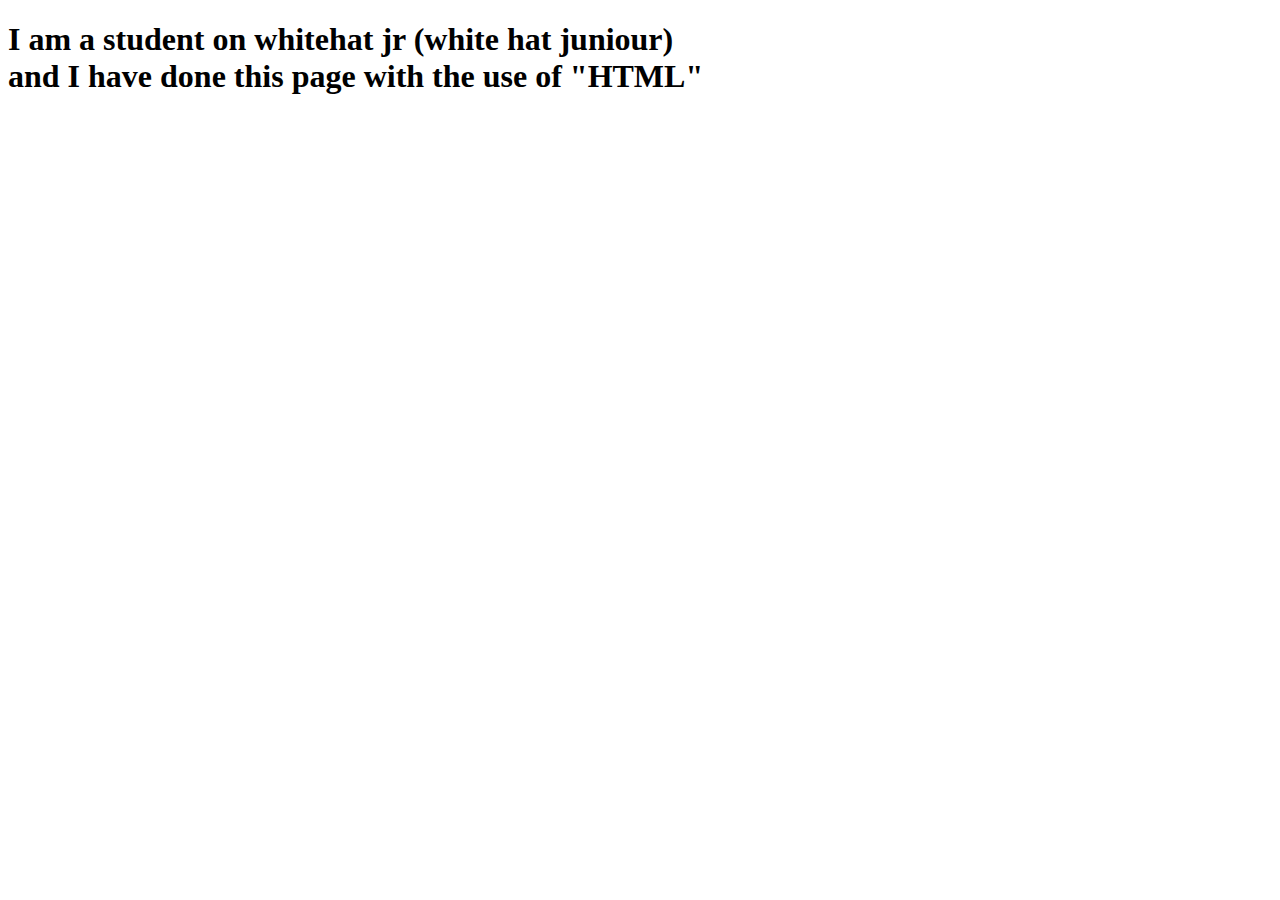
<file: aboutme.html>
<!DOCTYPE HTML>
<html>
    <head>
<title>about me</title>
    </head>

<body>

   <p>
       <div class=text><h1>I am a student on whitehat jr (white hat juniour) <br>and I have done this page with the use of "HTML"</h1></div>
   </p>
</body>

</html>
</file>
